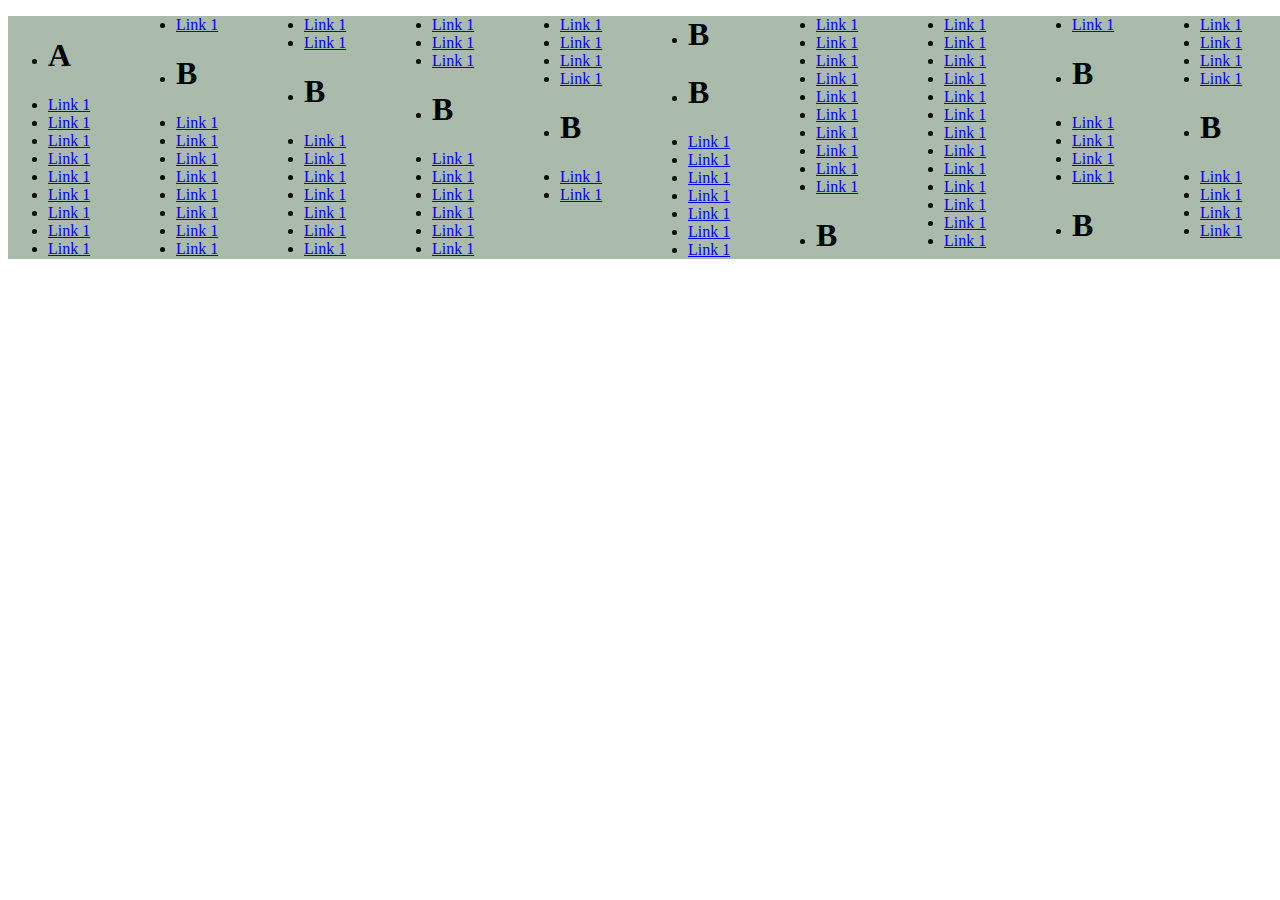
<file: multicolumn.html>
<!doctype html>
<html style="
    position: absolute;
    width: 100%;
"><head></head><body>
        <div id="column-nav" style="
    position: relative;
    height: 100%;
    width: 100%;
">
            <ul style="
    width: 100%;
    position: relative;
    height: 20%;
    background: #aabbab;
    column-count: 10;
">
                <li><h1>A</h1></li>
                <li><a href="#">Link 1</a></li>
                <li><a href="#">Link 1</a></li>
                <li><a href="#">Link 1</a></li>
                <li><a href="#">Link 1</a></li>
                <li><a href="#">Link 1</a></li>
                <li><a href="#">Link 1</a></li>
                <li><a href="#">Link 1</a></li>
                <li><a href="#">Link 1</a></li>
                <li><a href="#">Link 1</a></li>
                <li><a href="#">Link 1</a></li>
                <li><h1>B</h1></li>
                <li><a href="#">Link 1</a></li>
                <li><a href="#">Link 1</a></li>
                <li><a href="#">Link 1</a></li>
                <li><a href="#">Link 1</a></li>
                <li><a href="#">Link 1</a></li>
                <li><a href="#">Link 1</a></li>
                <li><a href="#">Link 1</a></li>
                <li><a href="#">Link 1</a></li>
                <li><a href="#">Link 1</a></li>
                <li><a href="#">Link 1</a></li>
                <li><h1>B</h1></li>
                <li><a href="#">Link 1</a></li>
                <li><a href="#">Link 1</a></li>
                <li><a href="#">Link 1</a></li>
                <li><a href="#">Link 1</a></li>
                <li><a href="#">Link 1</a></li>
                <li><a href="#">Link 1</a></li>
                <li><a href="#">Link 1</a></li>
                <li><a href="#">Link 1</a></li>
                <li><a href="#">Link 1</a></li>
                <li><a href="#">Link 1</a></li>
                <li><h1>B</h1></li>
                <li><a href="#">Link 1</a></li>
                <li><a href="#">Link 1</a></li>
                <li><a href="#">Link 1</a></li>
                <li><a href="#">Link 1</a></li>
                <li><a href="#">Link 1</a></li>
                <li><a href="#">Link 1</a></li>
                <li><a href="#">Link 1</a></li>
                <li><a href="#">Link 1</a></li>
                <li><a href="#">Link 1</a></li>
                <li><a href="#">Link 1</a></li>
                <li><h1>B</h1></li>
                <li><a href="#">Link 1</a></li>
                <li><a href="#">Link 1</a></li>
                <li><h1>B</h1></li>
                <li><h1>B</h1></li>
                <li><a href="#">Link 1</a></li>
                <li><a href="#">Link 1</a></li>
                <li><a href="#">Link 1</a></li>
                <li><a href="#">Link 1</a></li>
                <li><a href="#">Link 1</a></li>
                <li><a href="#">Link 1</a></li>
                <li><a href="#">Link 1</a></li>
                <li><a href="#">Link 1</a></li>
                <li><a href="#">Link 1</a></li>
                <li><a href="#">Link 1</a></li>
                <li><a href="#">Link 1</a></li>
                <li><a href="#">Link 1</a></li>
                <li><a href="#">Link 1</a></li>
                <li><a href="#">Link 1</a></li>
                <li><a href="#">Link 1</a></li>
                <li><a href="#">Link 1</a></li>
                <li><a href="#">Link 1</a></li>
                <li><h1>B</h1></li>
                <li><a href="#">Link 1</a></li>
                <li><a href="#">Link 1</a></li>
                <li><a href="#">Link 1</a></li>
                <li><a href="#">Link 1</a></li>
                <li><a href="#">Link 1</a></li>
                <li><a href="#">Link 1</a></li>
                <li><a href="#">Link 1</a></li>
                <li><a href="#">Link 1</a></li>
                <li><a href="#">Link 1</a></li>
                <li><a href="#">Link 1</a></li>
                <li><a href="#">Link 1</a></li>
                <li><a href="#">Link 1</a></li>
                <li><a href="#">Link 1</a></li>
                <li><a href="#">Link 1</a></li>
                <li><h1>B</h1></li>
                <li><a href="#">Link 1</a></li>
                <li><a href="#">Link 1</a></li>
                <li><a href="#">Link 1</a></li>
                <li><a href="#">Link 1</a></li>
                <li><h1>B</h1></li>
                <li><a href="#">Link 1</a></li>
                <li><a href="#">Link 1</a></li>
                <li><a href="#">Link 1</a></li>
                <li><a href="#">Link 1</a></li>
                <li><h1>B</h1></li>
                <li><a href="#">Link 1</a></li>
                <li><a href="#">Link 1</a></li>
                <li><a href="#">Link 1</a></li>
                <li><a href="#">Link 1</a></li>
            </ul>
        </div>
    
</body></html>
</file>
